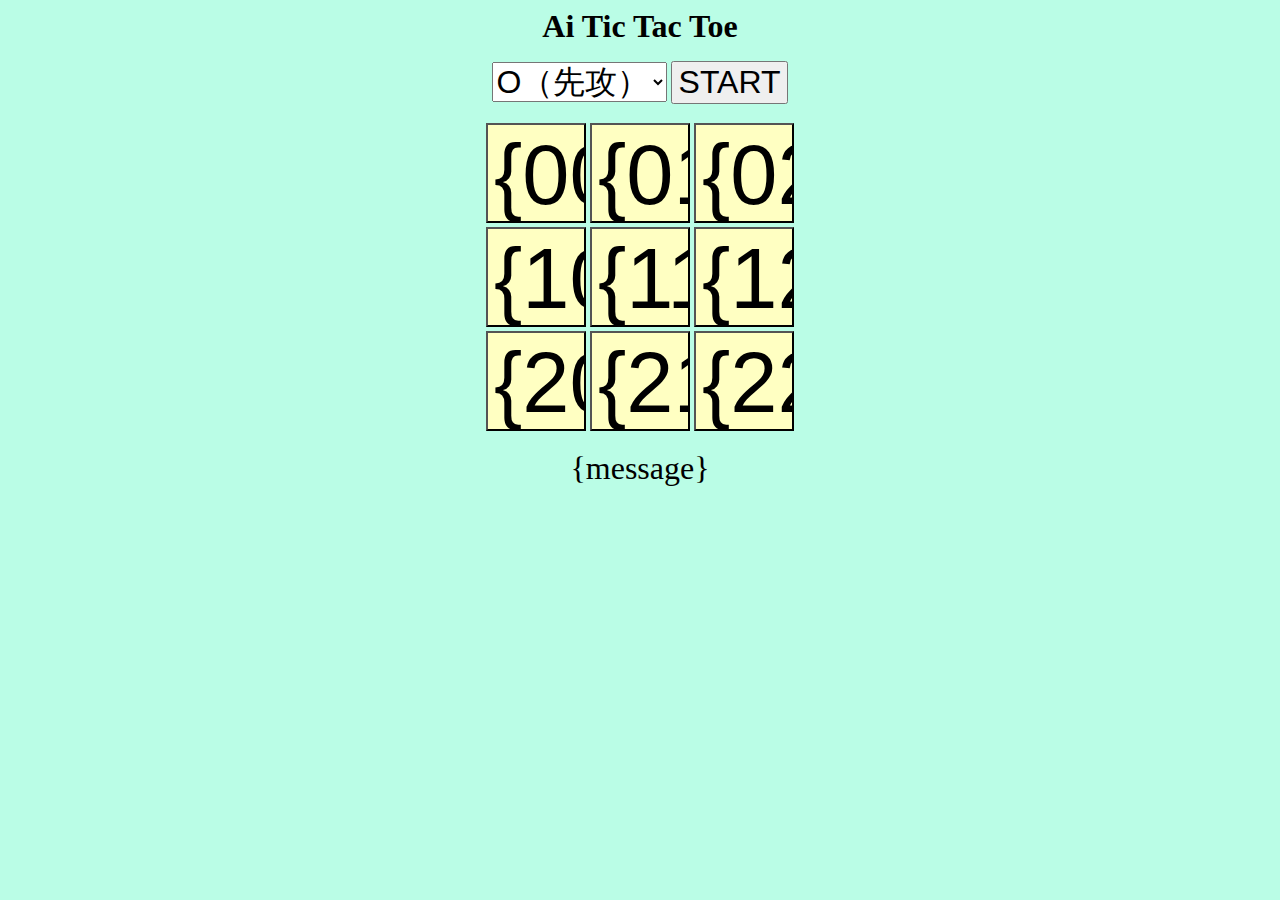
<file: src/index.html>
<!DOCTYPE html>
<html lang="ja">

<head>
    <meta charset="UTF-8">
    <meta name="viewport" content="width=device-width, initial-scale=1.0">
    <link rel="stylesheet" href="style.css">
    <title>Ai Tic Tac Toe</title>
</head>

<body>
    <div>
        <h1 class="center">Ai Tic Tac Toe</h1>
        <p></p>
        <div class="center">
            <form action="/start" method="POST">
                <select class="text_size" name="turn">
                    <option value="O" {selected_O}>O（先攻）</option>
                    <option value="X" {selected_X}>X（後攻）</option>
                </select>
                <input type="submit" class="text_size" {disabled} value="START"></input>
            </form>
        </div>
        <p></p>
        <div class="center">
            <form action="/put_piece" method="POST">
                <table class="center">
                    <tr>
                        <td><input class="center panel" type="submit" value="{00}" name="00"></input></td>
                        <td><input class="center panel" type="submit" value="{01}" name="01"></input></td>
                        <td><input class="center panel" type="submit" value="{02}" name="02"></input></td>
                    </tr>
                    <tr>
                        <td><input class="center panel" type="submit" value="{10}" name="10"></input></td>
                        <td><input class="center panel" type="submit" value="{11}" name="11"></input></td>
                        <td><input class="center panel" type="submit" value="{12}" name="12"></input></td>
                    </tr>
                    <tr>
                        <td><input class="center panel" type="submit" value="{20}" name="20"></input></td>
                        <td><input class="center panel" type="submit" value="{21}" name="21"></input></td>
                        <td><input class="center panel" type="submit" value="{22}" name="22"></input></td>
                    </tr>
                </table>
            </form>
        </div>
        <p></p>
        <div class="center text_size">{message}</div>
</body>

</html>
</file>
<file: src/style.css>
body {
        background-color: rgb(186, 253, 230);
}

.center {
        text-align: center;
        margin: 0 auto;
}

.panel {
        width: 100px;
        height: 100px;
        font-size: 5.3em;
        background-color: rgb(255, 255, 194);
        vertical-align: middle;
}

.text_size {
        font-size: 2em;
}
</file>
